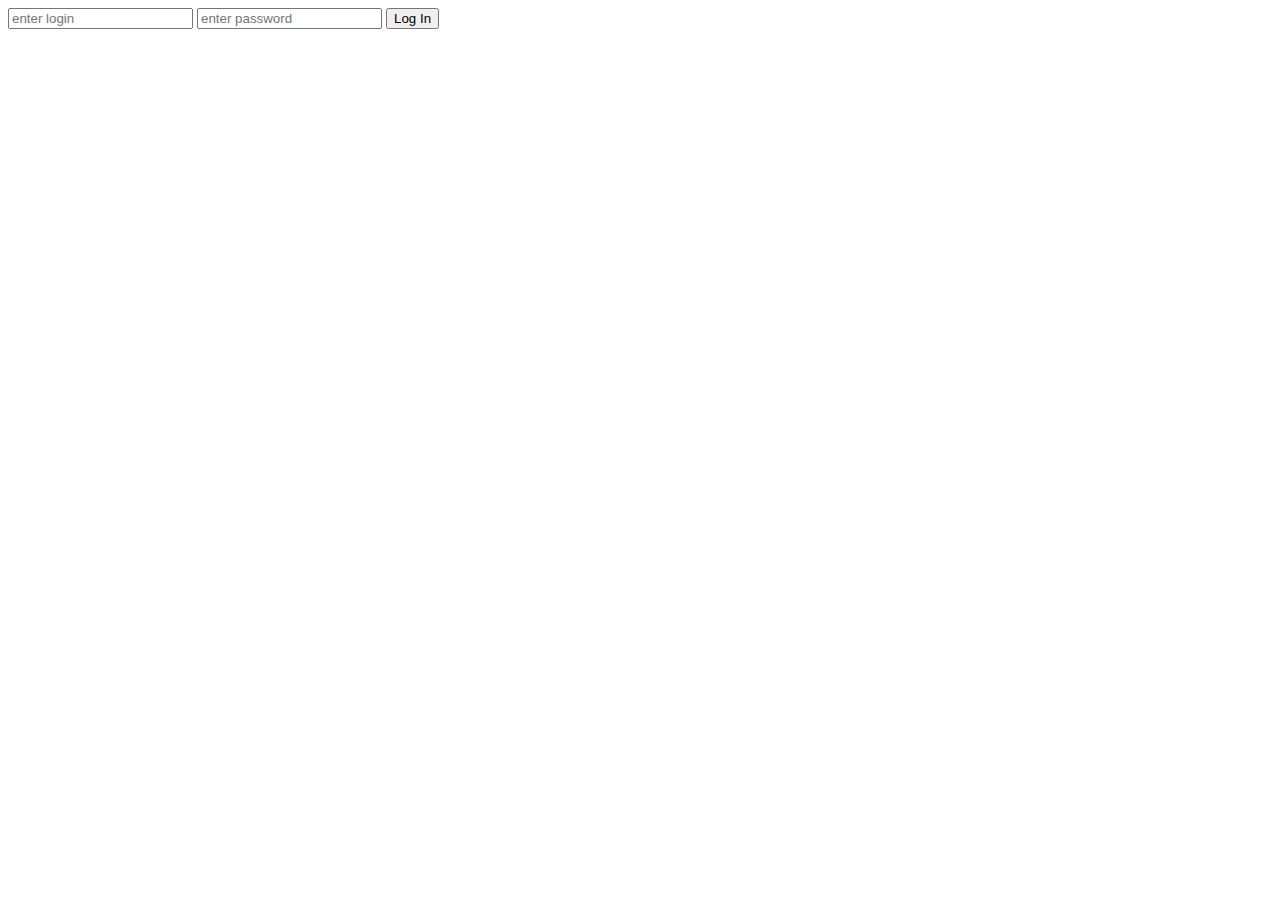
<file: exercises/num_41/index.html>
<!DOCTYPE html>
<html lang="en">
  <head>
    <meta charset="UTF-8" />
    <meta http-equiv="X-UA-Compatible" content="IE=edge" />
    <meta name="viewport" content="width=device-width, initial-scale=1.0" />
    <title>Exercises</title>
    <script src="script.js" defer></script>
  </head>
  <body>
    <input type="text" id="login" placeholder="enter login" />
    <input type="text" id="password" placeholder="enter password" />
    <button onclick="check()">Log In</button>
  </body>
</html>
</file>
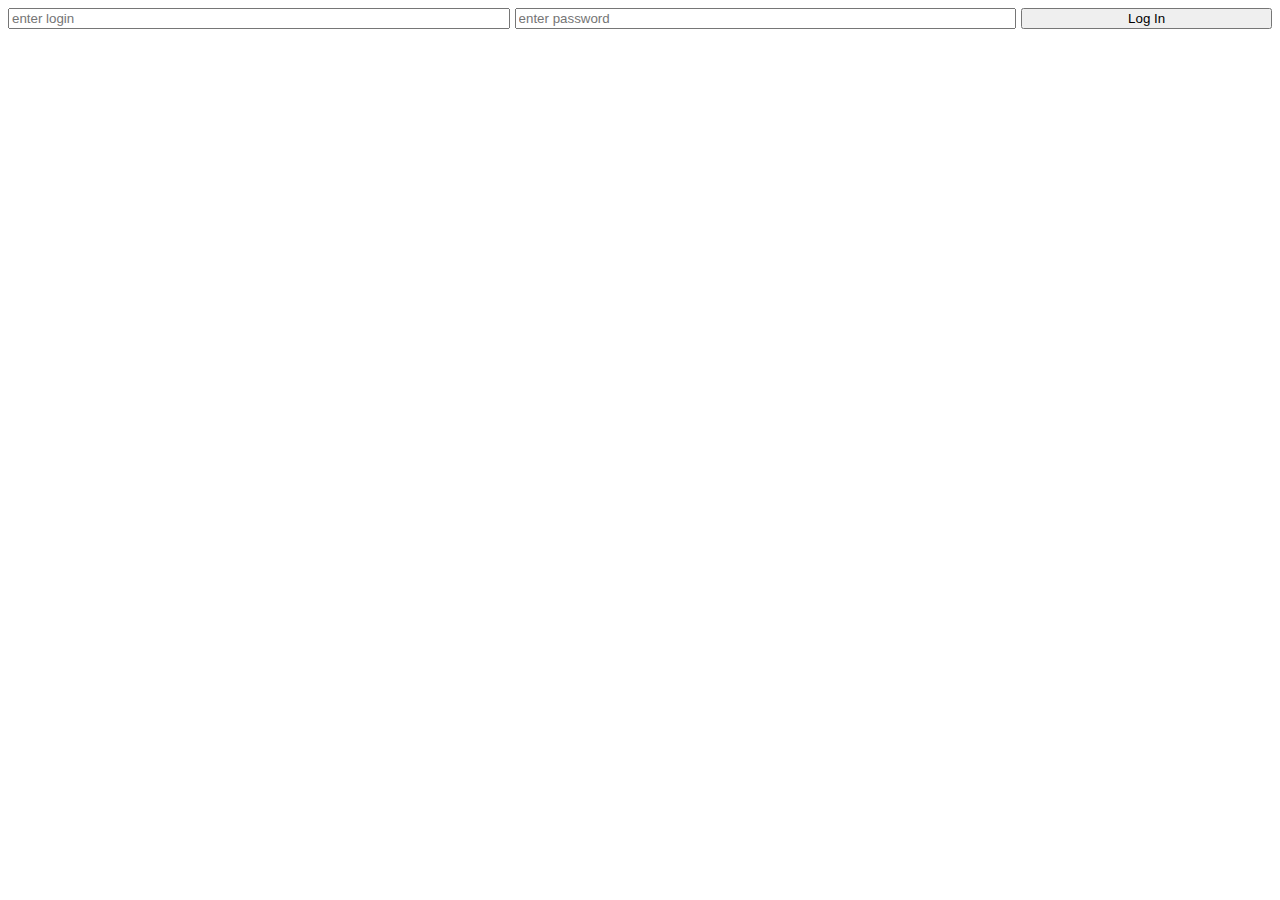
<file: exercises/num_42/index.html>
<!DOCTYPE html>
<html lang="en">
  <head>
    <meta charset="UTF-8" />
    <meta http-equiv="X-UA-Compatible" content="IE=edge" />
    <meta name="viewport" content="width=device-width, initial-scale=1.0" />
    <title>Exercises</title>
    <script src="script.js" defer></script>

    <style>
      #container {
        display: grid;
        grid-template-columns: 1fr 1fr 0.5fr;
        gap: 5px;
      }

      #containerLogin {
        display: flex;
        flex-direction: column;
      }

      #containerPassword {
        display: flex;
        flex-direction: column;
      }
    </style>
  </head>
  <body>
    <div id="container">
      <div id="containerLogin">
        <input type="text" id="login" placeholder="enter login" />
      </div>
      <div id="containerPassword">
        <input type="text" id="password" placeholder="enter password" />
      </div>
      <button onclick="check()">Log In</button>
    </div>
  </body>
</html>
</file>
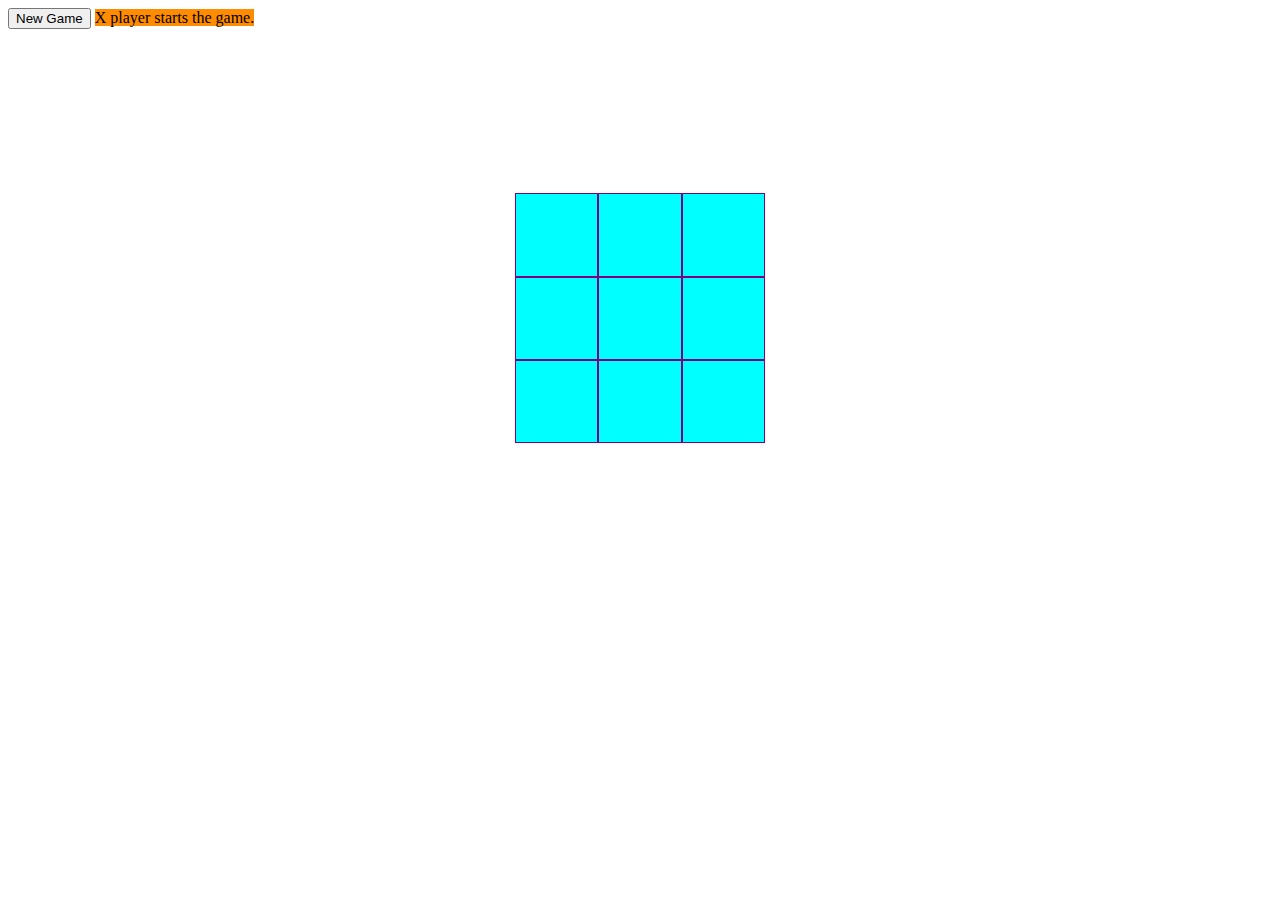
<file: exercises/Tic Tac Toe/index.html>
<!DOCTYPE html>
<html lang="en">
<head>
    <meta charset="UTF-8">
    <meta http-equiv="X-UA-Compatible" content="IE=edge">
    <meta name="viewport" content="width=device-width, initial-scale=1.0">
    <title>Tic Tac Toe</title>
    <script src="script.js" defer></script>
    <link rel="stylesheet" href="style.css">
    </head>
<body>
    
    <button>New Game</button>
    <span class="gameResult"></span>
    <span class="whosTurn">X player starts the game.</span>
    
    
    <div class="container">
        <div class="items one"></div>
        <div class="items two"></div>
        <div class="items three"></div>
        <div class="items four"></div>
        <div class="items five"></div>
        <div class="items six"></div>
        <div class="items seven"></div>
        <div class="items eight"></div>
        <div class="items nine"></div>
    </div>
</body>
</html>
</file>
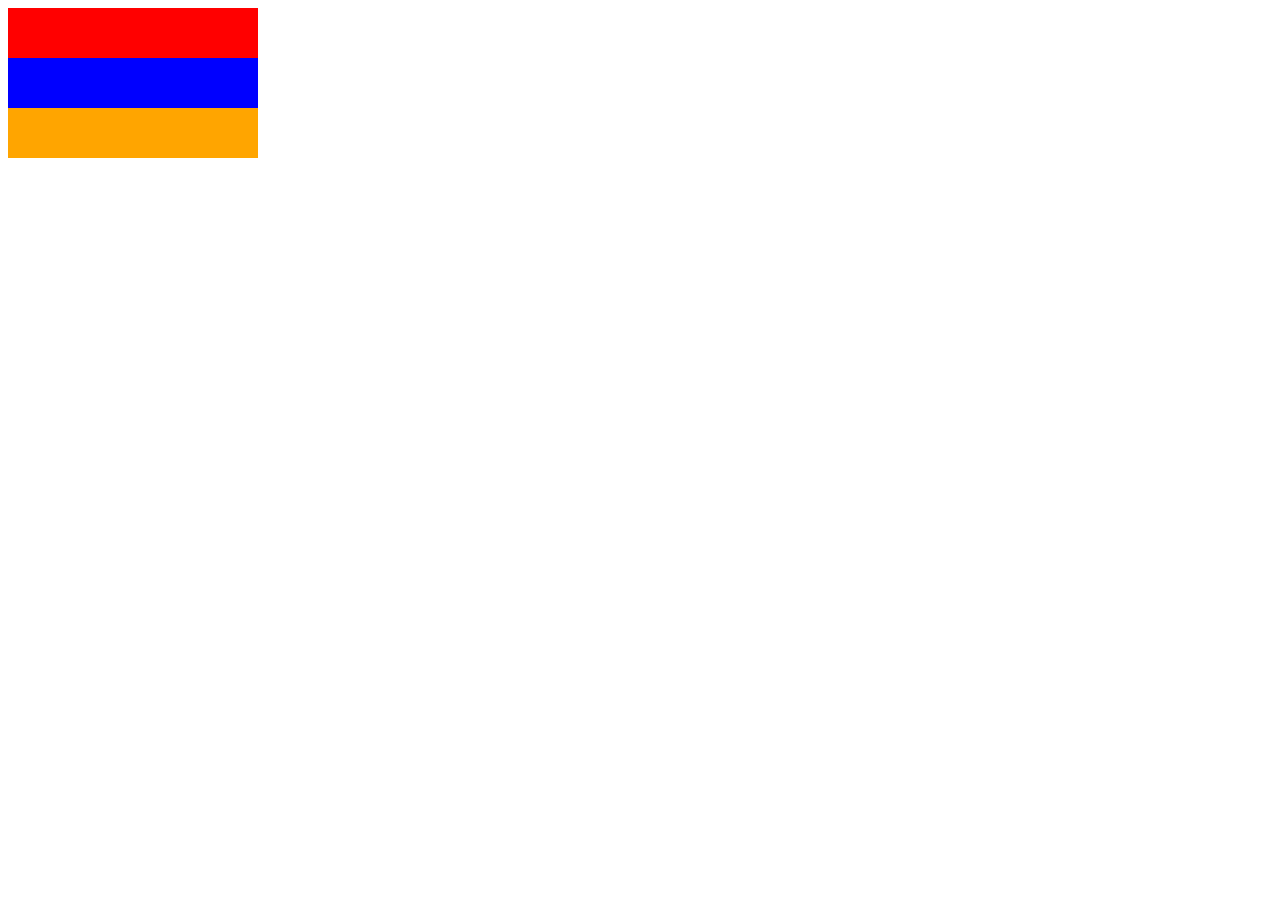
<file: css/exercises/ArmenianFlag/index.html>
<!DOCTYPE html>
<html lang="en">
<head>
    <meta charset="UTF-8">
    <meta http-equiv="X-UA-Compatible" content="IE=edge">
    <meta name="viewport" content="width=device-width, initial-scale=1.0">
    <title>Armenian Flag</title>
    <link rel="stylesheet" href="style.css">
</head>
<body>
    <div class="wrapper">
        <div class="red sectionSize"></div>
        <div class="blue sectionSize"></div>
        <div class="orange sectionSize"></div>
    </div>
    
</body>
</html>
</file>
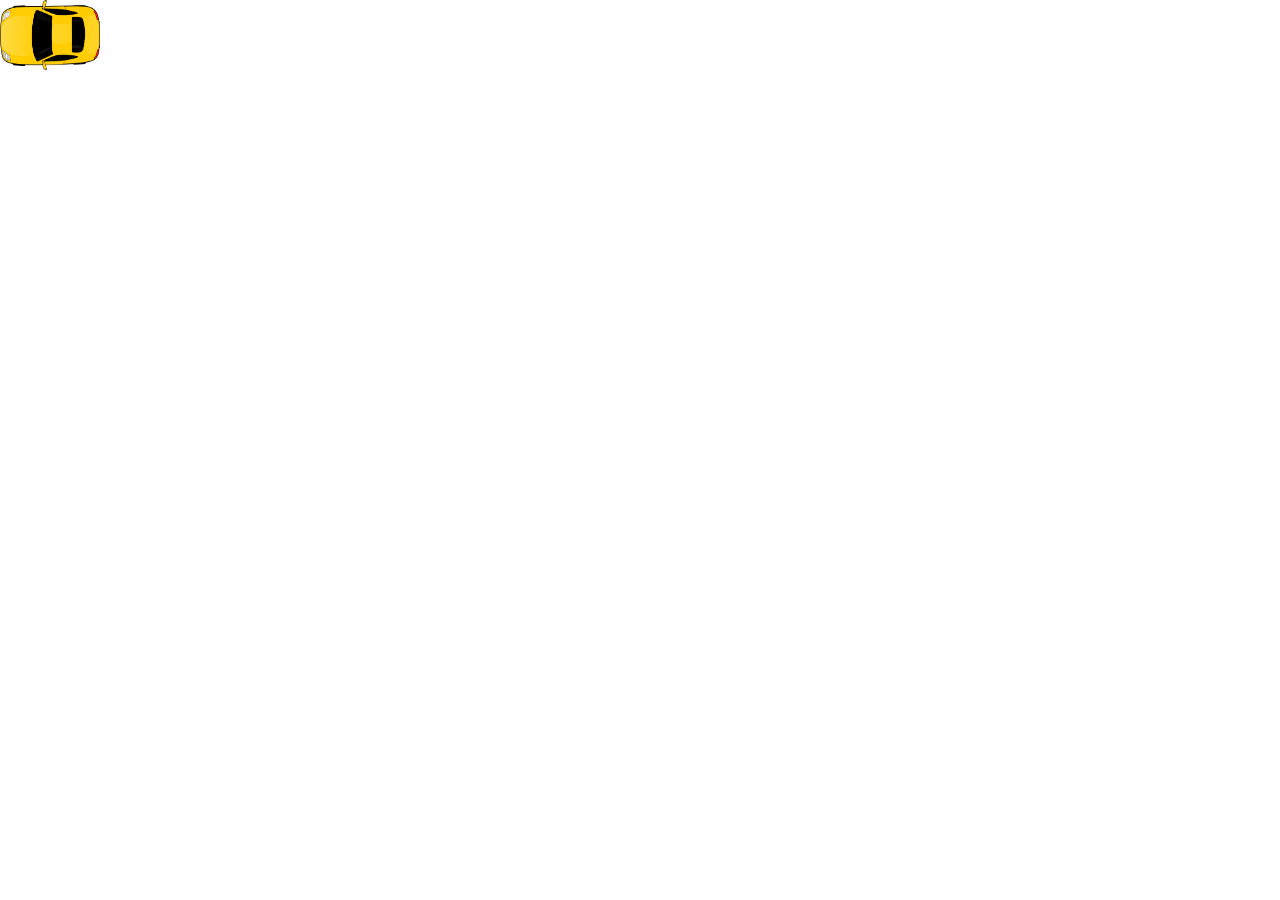
<file: exercises/car_43_44/num_43(Car)/index.html>
<!DOCTYPE html>
<html lang="en">
  <head>
    <meta charset="UTF-8" />
    <meta http-equiv="X-UA-Compatible" content="IE=edge" />
    <meta name="viewport" content="width=device-width, initial-scale=1.0" />
    <title>Car</title>
    <script src="script.js" defer></script>
  </head>
  <body>
    <img
      class="car"
      src="clipart195986.png"
      alt="car"
      width="100px"
      height="70px"
    />
  </body>
</html>
</file>
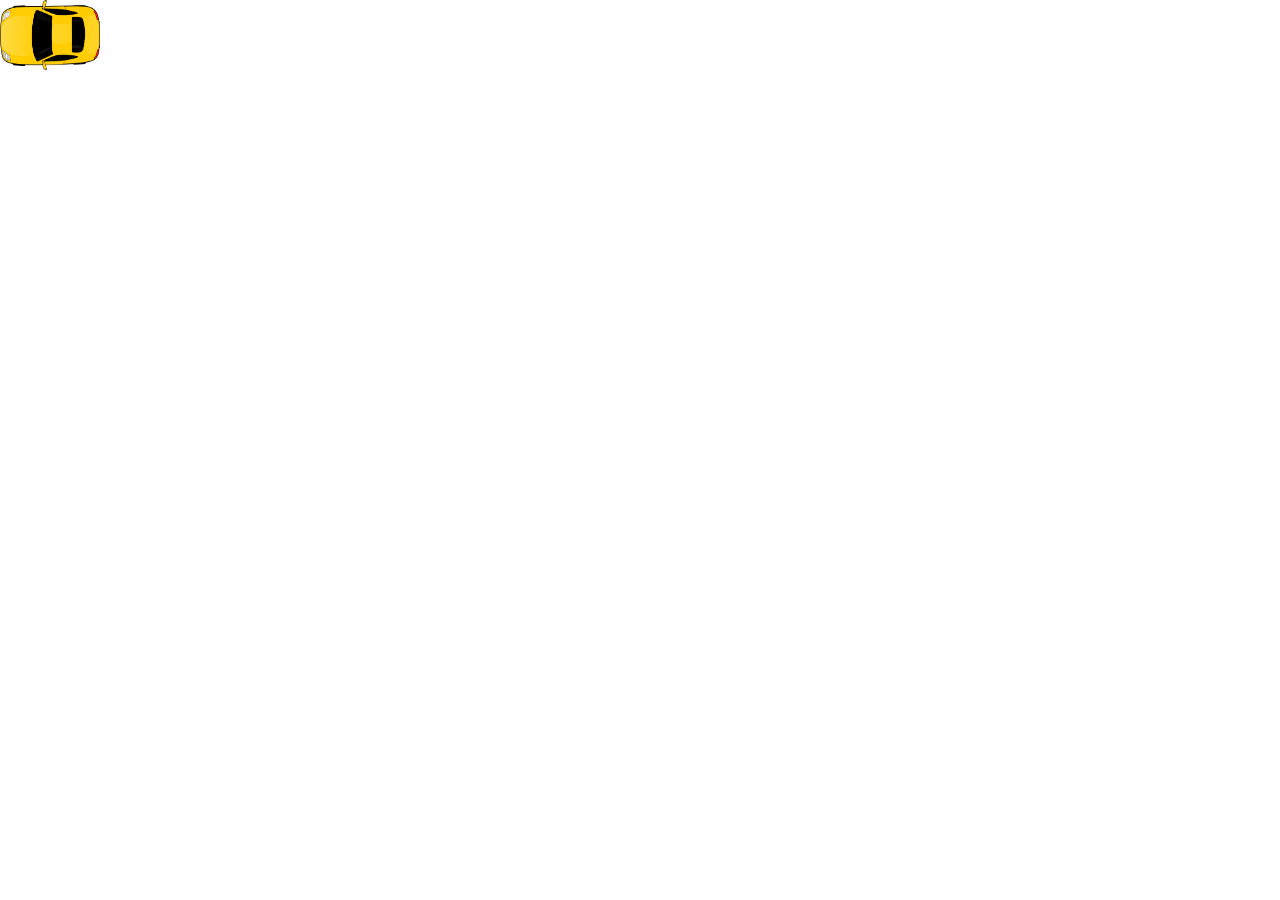
<file: exercises/car_43_44/num_45(Car)/index.html>
<!DOCTYPE html>
<html lang="en">
  <head>
    <meta charset="UTF-8" />
    <meta http-equiv="X-UA-Compatible" content="IE=edge" />
    <meta name="viewport" content="width=device-width, initial-scale=1.0" />
    <title>Car</title>
    <script src="script.js" defer></script>
  </head>
  <body>
    <img
      class="car"
      src="clipart195986.png"
      alt="car"
      width="100px"
      height="70px"
    />
  </body>
</html>
</file>
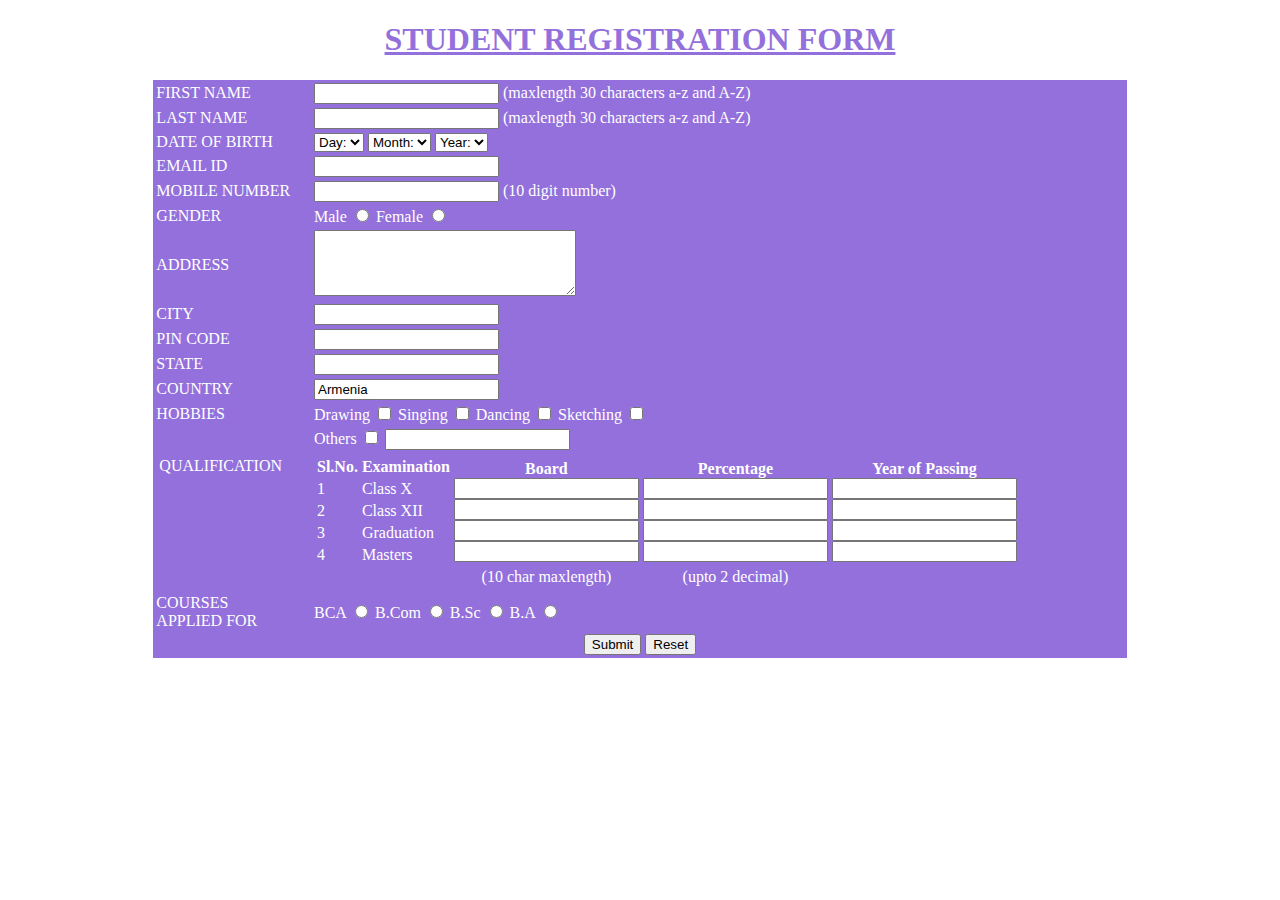
<file: html/exrcises/form.html>
<!DOCTYPE html>
<html lang="en">
<head>
    <meta charset="UTF-8">
    <meta http-equiv="X-UA-Compatible" content="IE=edge">
    <meta name="viewport" content="width=device-width, initial-scale=1.0">
    <title>Form</title>
</head>
<body>
    <form action="ExTable.html" method="post" >
    <font face="Trebuchet MS"  color="white">
        
        <font color="MediumPurple">
            <h1 align="center" >
                <u>STUDENT REGISTRATION FORM</u> 
            </h1> 
        </font>
            
        
        
            <table align="center" width="77%"  bgcolor="MediumPurple">
                
                <tr>
                    <td>
                        <label for="firstName">FIRST NAME</label>
                        </td>
                        <td colspan="2">
                            <input type="text" name="firstName" id="firstName" maxlength="30" required>
                        <span> (maxlength 30 characters a-z and A-Z)</span>
                    </td>
                </tr>

                <tr>
                    <td>
                        <label for="lastName">LAST NAME</label>
                        </td>
                        <td colspan="2">
                        <input type="text" name="lastName" id="lastName" maxlength="30" required>
                        <span> (maxlength 30 characters a-z and A-Z)</span>
                    </td>                    
                </tr>

                <tr>
                    <td><label for="birthdate">DATE OF BIRTH</label></td>
                        <td colspan="2">
                            <select name="day" id="birthdate" required>
                            <option value="day">Day:</option>
                            <option value="1">1</option>
                            <option value="2">2</option>
                            <option value="3">3</option>
                            <option value="4">4</option>
                            <option value="5">5</option>
                            <option value="6">6</option>
                            <option value="7">7</option>
                            <option value="8">8</option>
                            <option value="9">9</option>
                            <option value="10">10</option>
                            <option value="11">11</option>
                            <option value="12">12</option>
                            <option value="13">13</option>
                            <option value="14">14</option>
                            <option value="15">15</option>
                            <option value="16">16</option>
                            <option value="17">17</option>
                            <option value="18">18</option>
                            <option value="19">19</option>
                            <option value="20">20</option>
                            <option value="1">1</option>
                            <option value="2">2</option>
                            <option value="23">23</option>
                            <option value="24">24</option>
                            <option value="25">25</option>
                            <option value="26">26</option>
                            <option value="27">27</option>
                            <option value="28">28</option>
                            <option value="29">29</option>
                            <option value="30">30</option>
                            <option value="31">31</option>                            
                        </select>

                        <!-- <label for="month"></label> -->
                        <select name="month" id="month" required>
                            <option value="month">Month:</option>
                            <option value="Jan">Jan</option>
                            <option value="Feb">Feb</option>
                            <option value="Mar">Mar</option>
                            <option value="Apr">Apr</option>
                            <option value="May">May</option>
                            <option value="Jun">Jun</option>
                            <option value="Jul">Jul</option>
                            <option value="Aug">Aug</option>
                            <option value="Sep">Sep</option>
                            <option value="Oct">Oct</option>
                            <option value="Nov">Nov</option>
                            <option value="Dec">Dec</option>
                        </select>

                        <!-- <label for="year"></label> -->
                        <!-- stex js petqa ashxati, verevn el canki mej -->
                        <select name="year" id="year" required>
                        <option value="year">Year:</option>
                        <option value="2022">2022</option>
                        <option value="2021">2021</option>
                        <option value="2020">2020</option>
                        <option value="2019">2019</option>
                        <option value="2018">2018</option>
                        <option value="2017">2017</option>
                        <option value="2016">2016</option>
                        <option value="2015">2015</option>
                        <option value="2014">2014</option>
                        <option value="2013">2013</option>
                        <option value="2012">2012</option>
                        <option value="2011">2011</option>
                        <option value="2010">2010</option>
                        </select>
                        
                    </td> 
                    
                </tr>

                <tr>
                    <td><label for="emailId">EMAIL ID</label></td>
                    
                    <td colspan="2">
                        <input type="email" name="emailId" id="emailId" required>
                    </td>
                </tr>
                
                <tr>
                    <td>
                        <label for="mobileNumber">MOBILE NUMBER</label>
                        </td>
                        <td colspan="2">
                            <input type="tel" name="mobileNumber" id="mobileNumber" maxlength="10">
                        <span>(10 digit number)</span>
                    </td>
                </tr>
                <tr>
                    <td>GENDER </td>
                        <td><label for="male">Male</label>
                            <input type="radio" name="gender" id="male">
                            <label for="female">Female</label>
                            <input type="radio" name="gender" id="female">
                        </td>                        
                    
                </tr>
                <tr>
                    <td>
                        <label for="address">ADDRESS</label>
                        </td>
                    <td colspan="2">
                        <textarea name="address" id="address" cols="30" rows="4"></textarea>
                    </td>
                </tr>
                <tr>
                    <td>
                        <label for="city">CITY</label>
                        </td>
                        <td colspan="2">
                        <input type="text" name="city" id="city" maxlength="30" required>
                    </td>
                </tr>
                <tr>
                    <td>
                        <label for="pinCode">PIN CODE</label>
                        </td>
                        <td colspan="2">
                        <input type="text" name="pinCode" id="pinCode" maxlength="6" required>
                    </td>
                </tr>
                <tr>
                    <td>
                        <label for="state">STATE</label>
                        </td>
                        <td colspan="2">
                        <input type="text" name="state" id="state" maxlength="30" required>
                    </td>
                </tr>
                <tr>
                    <td>
                        <label for="country">COUNTRY</label>
                    </td>
                    <td colspan="2">
                        <input type="text" name="country" id="country" value="Armenia" readonly required>
                    </td>
                </tr> 
                <tr>
                    
                    <td>HOBBIES</td>           
                   
                    <td colspan="2">
                        <label for="drawing">Drawing</label>
                        <input type="checkbox" name="drawing" id="drawing">
                        <label for="singing">Singing </label>
                        <input type="checkbox" name="singing" id="singing">
                        <label for="dancing">Dancing </label>
                        <input type="checkbox" name="dancing" id="dancing">
                        <label for="sketching">Sketching </label>
                        <input type="checkbox" name="sketching" id="sketching">
                    </td>
                </tr>
                <tr>
                    <td></td>
                    <td>
                        <label for="others">Others</label>
                        <input type="checkbox" name="others" id="others">
                        <input type="text" name="others">
                    </td>                    
                </tr>

                
                    
                    <tr><td>
                        
                        <table><tr>
                            <td>QUALIFICATION </td>                            
                        </tr>
                        <tr><td></td></tr>
                        <tr><td></td></tr>
                        <tr><td></td></tr>
                        <tr><td></td></tr>
                        <tr><td></td></tr>
                        <tr><td></td></tr>
                        <tr><td></td></tr>
                        <tr><td></td></tr>
                        <tr><td></td></tr>
                        <tr><td></td></tr>
                        <tr><td></td></tr>
                        <tr><td></td></tr>
                        <tr><td></td></tr>
                        <tr><td></td></tr>
                        <tr><td></td></tr>
                        <tr><td></td></tr>
                        <tr><td></td></tr>
                        <tr><td></td></tr>
                        <tr><td></td></tr>
                        <tr><td></td></tr>
                        <tr><td></td></tr>
                        <tr><td></td></tr>
                        <tr><td></td></tr>
                        <tr><td></td></tr>
                        <tr><td></td></tr>
                        <tr><td></td></tr>
                        <tr><td></td></tr>
                        <tr><td></td></tr>
                        

                    </table>
                    </td>

                    

                       <td colspan="2">
                        <table>
                           <tr>
                            <th>Sl.No.</th>
                            <th>Examination</th>
                            <th rowspan="5"> 
                                <label for="board">Board</label> <br>
                                <input type="text" name="board" id="board" maxlength="10"> <br>
                                <input type="text" name="board" id="board" maxlength="10"> <br>
                                <input type="text" name="board" id="board" maxlength="10"><br>
                                <input type="text" name="board" id="board" maxlength="10">
                            </th>
                            <th rowspan="5">
                                <label for="percentage">Percentage</label> <br>
                                <input type="text" name="percentage" id="percentage" maxlength="5"> <br>
                                <input type="text" name="percentage" id="percentage" maxlength="5"> <br>
                                <input type="text" name="percentage" id="percentage" maxlength="5"><br>
                                <input type="text" name="percentage" id="percentage" maxlength="5">
                            </th>
                            <th rowspan="5">
                                <label for="passingYear">Year of Passing</label> <br>
                                <input type="text" name="passingYear" id="passingYear"> <br>
                                <input type="text" name="passingYear" id="passingYear"> <br>
                                <input type="text" name="passingYear" id="passingYear"><br>
                                <input type="text" name="passingYear" id="passingYear">
                            </th>
                           </tr> 
                           <tr>
                            <td>1</td>
                            <td>Class X</td>                        
                           </tr>
                           <tr>
                            <td>2</td>
                            <td>Class XII</td>
                           </tr>
                           <tr>
                            <td>3</td>
                            <td>Graduation</td>
                           </tr>
                           <tr>
                            <td>4</td>
                            <td>Masters</td>
                           </tr>
                           <tr>
                            <td></td>
                            <td></td>
                            <td align="center">(10 char maxlength)</td>
                            <td align="center">(upto 2 decimal)</td>
                           </tr>

                           </tr>               

                        </table>
                       </td>

                       <tr>
                        <td>COURSES <br> APPLIED FOR</td>

                            
                            <td>
                                <label for="BCA">BCA</label>
                                <input type="radio" name="courses" id="BCA">
                                <label for="B.Com">B.Com</label>
                                <input type="radio" name="courses" id="B.Com">
                                <label for="B.Sc">B.Sc</label>
                                <input type="radio" name="courses" id="B.Sc">
                                <label for="B.A">B.A</label>
                                <input type="radio" name="courses" id="B.A">
                            
                        </td>
                       </tr>

                       <tr>
                        
                        <td align="center"  colspan="3">
                            <button type="submit">Submit</button>
                            <button type="reset">Reset</button>
                        </td>
                       </tr>
            </table>

            
        
        
    </font>

    

</body>
</html>
</file>
<file: exercises/Tic Tac Toe/style.css>
.container {
    display: grid;
    width: 250px;
    height: 250px;
    background-color: aqua;
    margin: auto;
    margin-top: 13%;
    grid-template-columns: 1fr 1fr 1fr;
    grid-template-rows: 1fr 1fr 1fr;
}

.items {
    background-color: aqua;
    border: 1px solid purple;
    text-align: center;
    padding-top: 35%;
}

span {
    margin: auto;
    margin-top: 10px;
    background-color: rgb(28, 237, 28);    
    width: 40%;
    text-align: center;
}

.whosTurn {
    background-color: darkorange; 
}
</file>
<file: css/exercises/ArmenianFlag/style.css>
.wrapper{
    width: 250px;
}
.sectionSize{
    height: 50px;    
}

.red{    
    background-color: red;    
}

.blue{    
    background-color: blue;    
}

.orange{    
    background-color: orange;    
}
</file>
